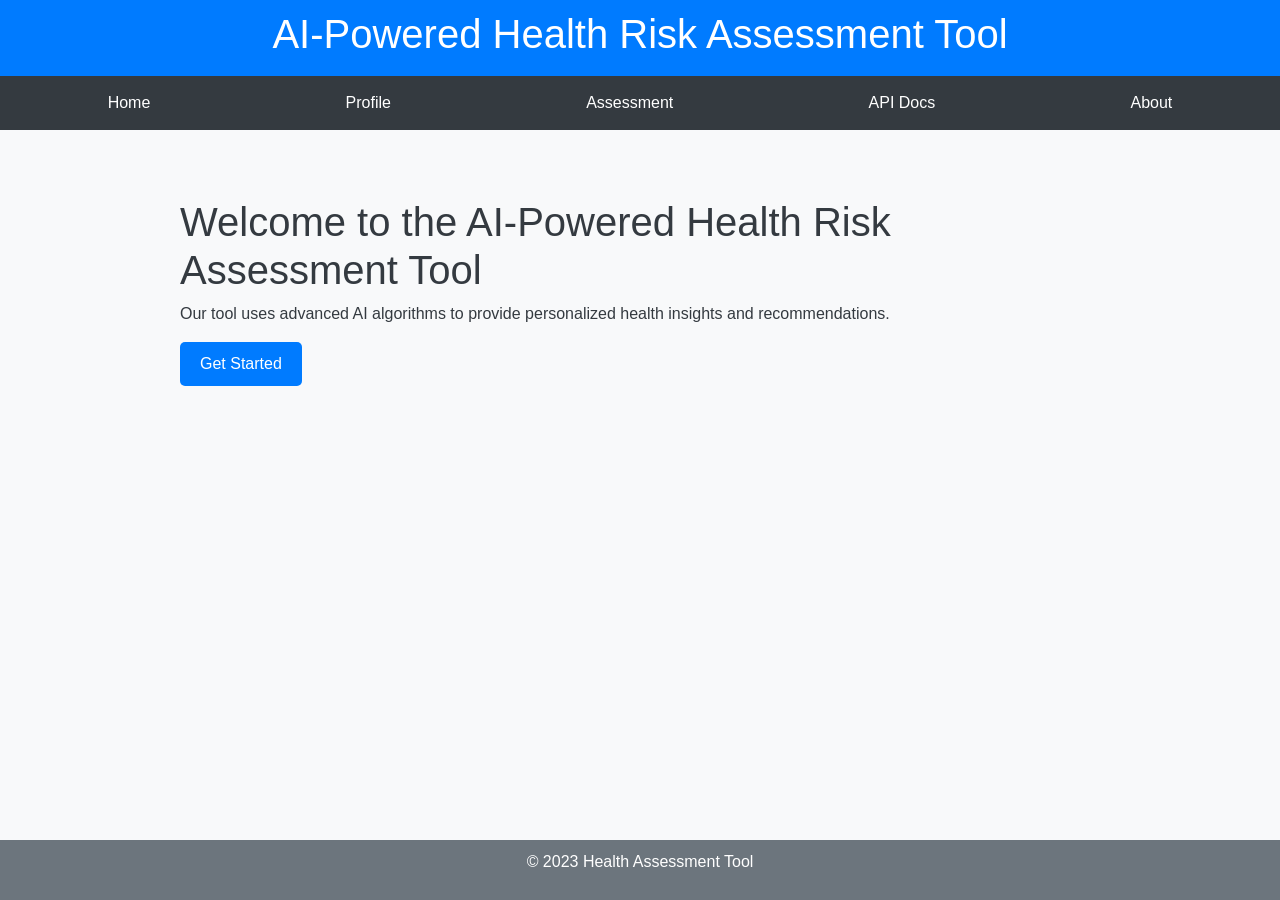
<file: templates/index.html>
<!DOCTYPE html>
<html lang="en">
<head>
    <meta charset="UTF-8">
    <meta name="viewport" content="width=device-width, initial-scale=1.0">
    <title>AI-Powered Health Risk Assessment Tool</title>
    <link href="https://stackpath.bootstrapcdn.com/bootstrap/5.1.3/css/bootstrap.min.css" rel="stylesheet">
    <link rel="stylesheet" href="/static/css/style.css">
</head>
<body>
    <header>
        <h1>AI-Powered Health Risk Assessment Tool</h1>
    </header>
    <nav>
        <a href="/">Home</a>
        <a href="/profile">Profile</a>
        <a href="/assessment">Assessment</a>
        <a href="/api-docs">API Docs</a>
        <a href="/about">About</a>
    </nav>
    <main class="container">
        <h1 class="mt-5">Welcome to the AI-Powered Health Risk Assessment Tool</h1>
        <p>Our tool uses advanced AI algorithms to provide personalized health insights and recommendations.</p>
        <a href="/profile" class="btn btn-primary">Get Started</a>
    </main>
    <footer>
        <p>&copy; 2023 Health Assessment Tool</p>
    </footer>
    <script src="/static/js/main.js"></script>
</body>
</html>
</file>
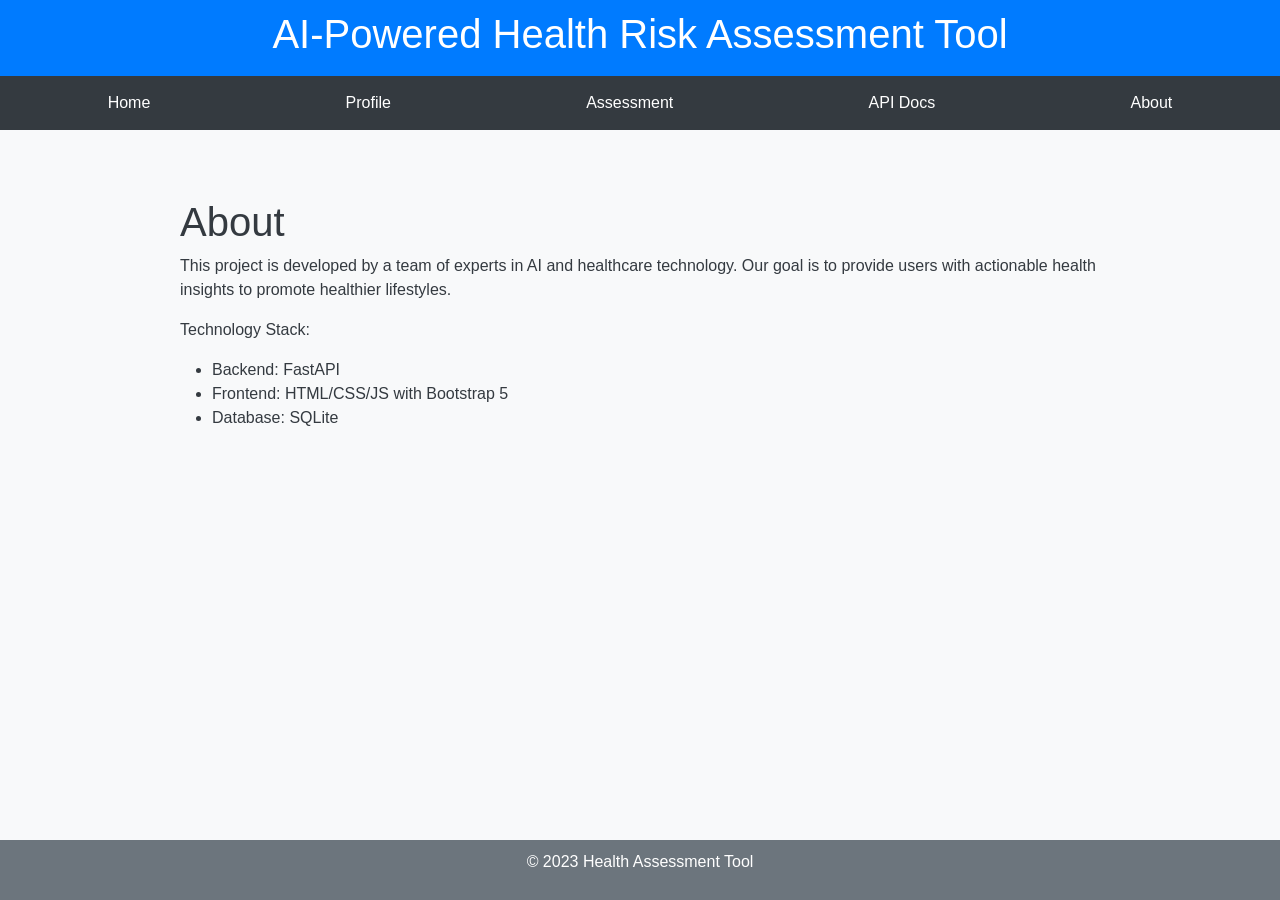
<file: templates/about.html>
<!DOCTYPE html>
<html lang="en">
<head>
    <meta charset="UTF-8">
    <meta name="viewport" content="width=device-width, initial-scale=1.0">
    <title>About</title>
    <link href="https://stackpath.bootstrapcdn.com/bootstrap/5.1.3/css/bootstrap.min.css" rel="stylesheet">
    <link rel="stylesheet" href="/static/css/style.css">
</head>
<body>
    <header>
        <h1>AI-Powered Health Risk Assessment Tool</h1>
    </header>
    <nav>
        <a href="/">Home</a>
        <a href="/profile">Profile</a>
        <a href="/assessment">Assessment</a>
        <a href="/api-docs">API Docs</a>
        <a href="/about">About</a>
    </nav>
    <main class="container">
        <h1 class="mt-5">About</h1>
        <p>This project is developed by a team of experts in AI and healthcare technology. Our goal is to provide users with actionable health insights to promote healthier lifestyles.</p>
        <p>Technology Stack:</p>
        <ul>
            <li>Backend: FastAPI</li>
            <li>Frontend: HTML/CSS/JS with Bootstrap 5</li>
            <li>Database: SQLite</li>
        </ul>
    </main>
    <footer>
        <p>&copy; 2023 Health Assessment Tool</p>
    </footer>
    <script src="/static/js/main.js"></script>
</body>
</html>
</file>
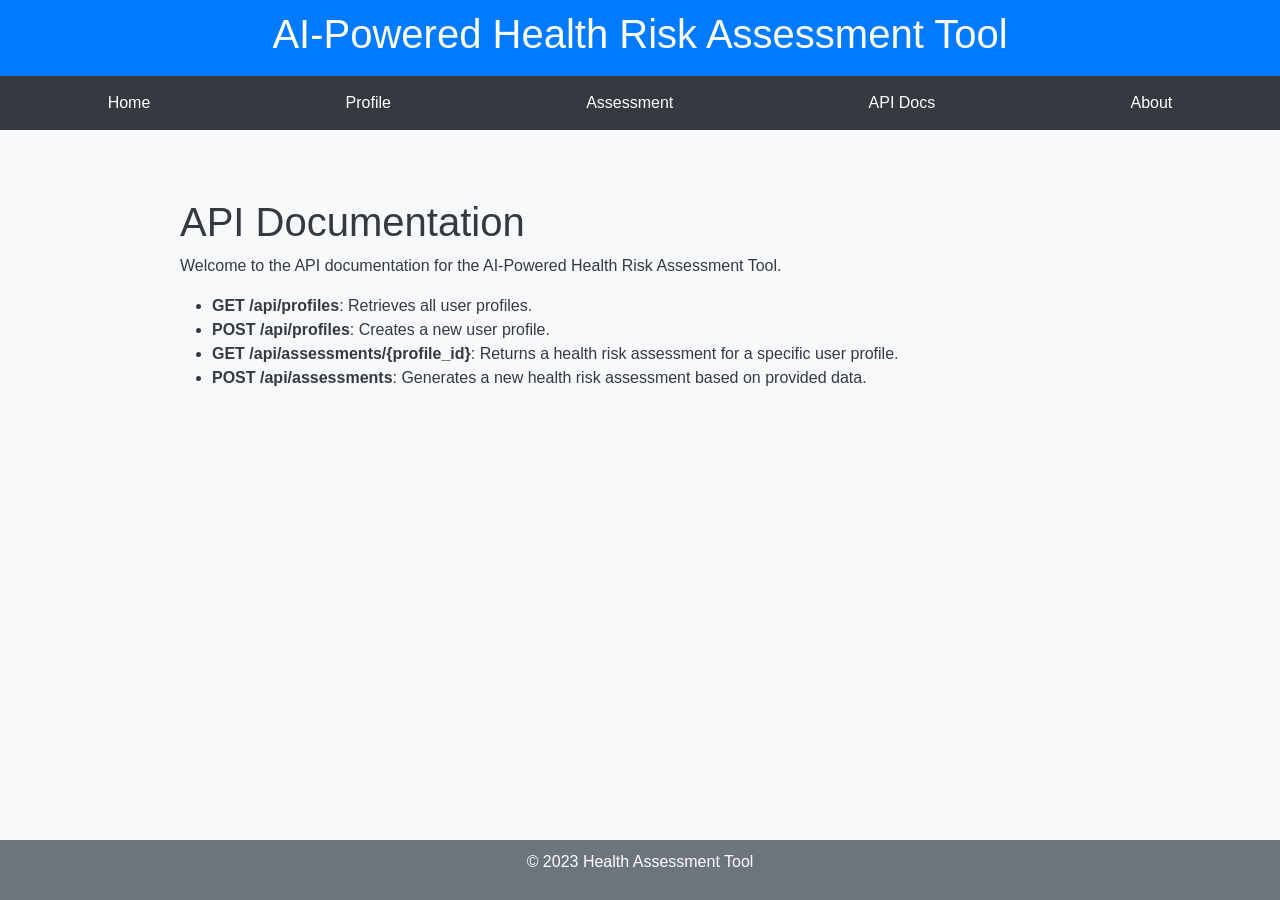
<file: templates/api_docs.html>
<!DOCTYPE html>
<html lang="en">
<head>
    <meta charset="UTF-8">
    <meta name="viewport" content="width=device-width, initial-scale=1.0">
    <title>API Documentation</title>
    <link href="https://stackpath.bootstrapcdn.com/bootstrap/5.1.3/css/bootstrap.min.css" rel="stylesheet">
    <link rel="stylesheet" href="/static/css/style.css">
</head>
<body>
    <header>
        <h1>AI-Powered Health Risk Assessment Tool</h1>
    </header>
    <nav>
        <a href="/">Home</a>
        <a href="/profile">Profile</a>
        <a href="/assessment">Assessment</a>
        <a href="/api-docs">API Docs</a>
        <a href="/about">About</a>
    </nav>
    <main class="container">
        <h1 class="mt-5">API Documentation</h1>
        <p>Welcome to the API documentation for the AI-Powered Health Risk Assessment Tool.</p>
        <ul>
            <li><strong>GET /api/profiles</strong>: Retrieves all user profiles.</li>
            <li><strong>POST /api/profiles</strong>: Creates a new user profile.</li>
            <li><strong>GET /api/assessments/{profile_id}</strong>: Returns a health risk assessment for a specific user profile.</li>
            <li><strong>POST /api/assessments</strong>: Generates a new health risk assessment based on provided data.</li>
        </ul>
    </main>
    <footer>
        <p>&copy; 2023 Health Assessment Tool</p>
    </footer>
    <script src="/static/js/main.js"></script>
</body>
</html>
</file>
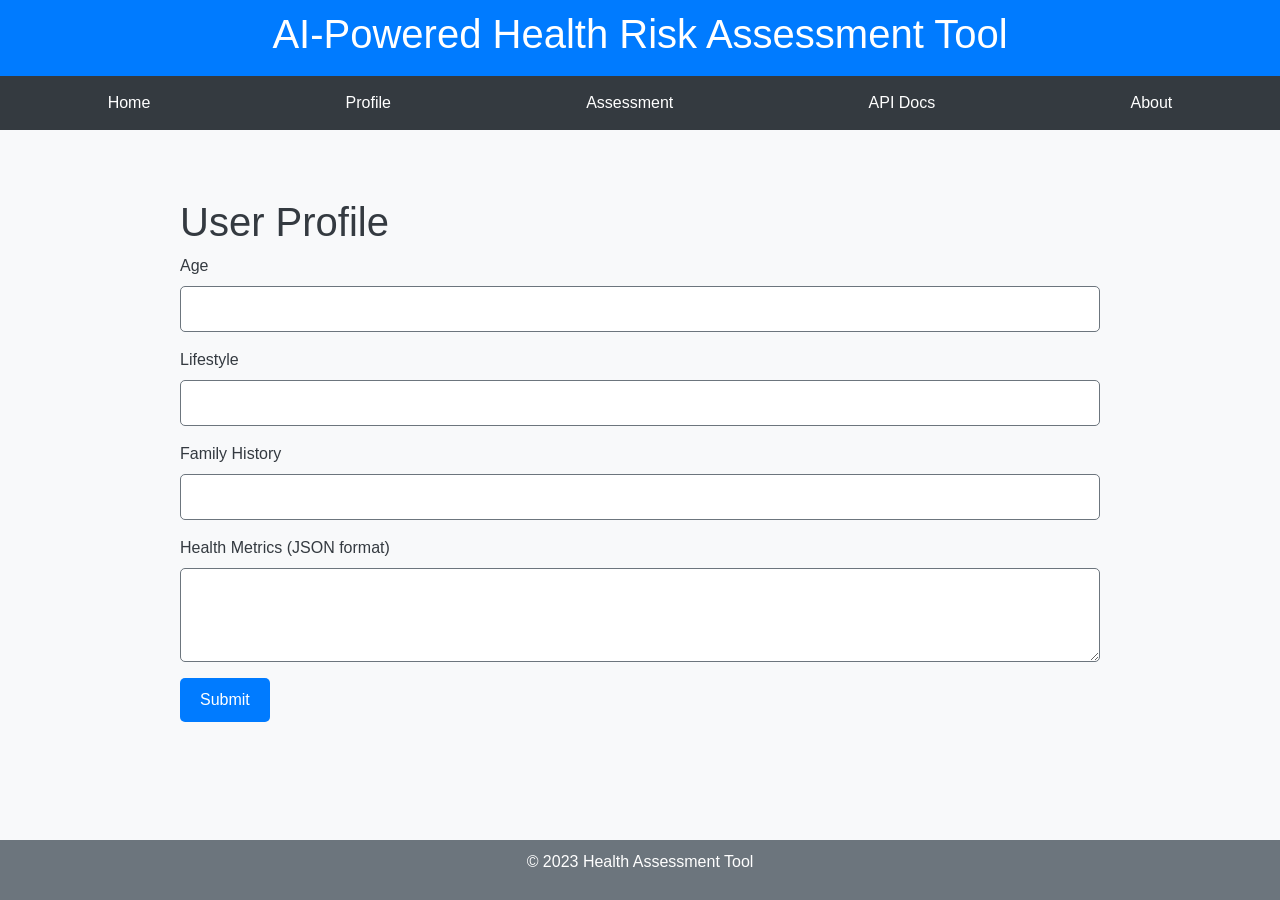
<file: templates/profile.html>
<!DOCTYPE html>
<html lang="en">
<head>
    <meta charset="UTF-8">
    <meta name="viewport" content="width=device-width, initial-scale=1.0">
    <title>User Profile</title>
    <link href="https://stackpath.bootstrapcdn.com/bootstrap/5.1.3/css/bootstrap.min.css" rel="stylesheet">
    <link rel="stylesheet" href="/static/css/style.css">
</head>
<body>
    <header>
        <h1>AI-Powered Health Risk Assessment Tool</h1>
    </header>
    <nav>
        <a href="/">Home</a>
        <a href="/profile">Profile</a>
        <a href="/assessment">Assessment</a>
        <a href="/api-docs">API Docs</a>
        <a href="/about">About</a>
    </nav>
    <main class="container">
        <h1 class="mt-5">User Profile</h1>
        <form id="profile-form">
            <div class="mb-3">
                <label for="age" class="form-label">Age</label>
                <input type="number" class="form-control" id="age" name="age" required>
            </div>
            <div class="mb-3">
                <label for="lifestyle" class="form-label">Lifestyle</label>
                <input type="text" class="form-control" id="lifestyle" name="lifestyle" required>
            </div>
            <div class="mb-3">
                <label for="family_history" class="form-label">Family History</label>
                <input type="text" class="form-control" id="family_history" name="family_history" required>
            </div>
            <div class="mb-3">
                <label for="health_metrics" class="form-label">Health Metrics (JSON format)</label>
                <textarea class="form-control" id="health_metrics" name="health_metrics" rows="3" required></textarea>
            </div>
            <button type="submit" class="btn btn-primary">Submit</button>
        </form>
    </main>
    <footer>
        <p>&copy; 2023 Health Assessment Tool</p>
    </footer>
    <script src="/static/js/main.js"></script>
</body>
</html>
</file>
<file: static/css/style.css>
:root {
    --primary-color: #007bff;
    --secondary-color: #6c757d;
    --success-color: #28a745;
    --danger-color: #dc3545;
    --warning-color: #ffc107;
    --info-color: #17a2b8;
    --light-color: #f8f9fa;
    --dark-color: #343a40;
    --font-family: 'Segoe UI', Tahoma, Geneva, Verdana, sans-serif;
}

body {
    font-family: var(--font-family);
    background-color: var(--light-color);
    color: var(--dark-color);
    margin: 0;
    padding: 0;
}

.container {
    max-width: 960px;
    margin: 0 auto;
    padding: 20px;
}

header {
    background-color: var(--primary-color);
    color: white;
    padding: 10px 0;
    text-align: center;
}

nav {
    display: flex;
    justify-content: space-around;
    background-color: var(--dark-color);
    padding: 10px;
}

nav a {
    color: white;
    text-decoration: none;
    padding: 5px 10px;
    transition: background-color 0.3s ease;
}

nav a:hover {
    background-color: var(--primary-color);
    border-radius: 5px;
}

main {
    padding: 20px;
}

footer {
    background-color: var(--secondary-color);
    color: white;
    text-align: center;
    padding: 10px 0;
    position: fixed;
    bottom: 0;
    width: 100%;
}

.card {
    border: 1px solid var(--secondary-color);
    border-radius: 5px;
    box-shadow: 0 4px 8px rgba(0, 0, 0, 0.1);
    margin-bottom: 20px;
    overflow: hidden;
    transition: transform 0.3s ease;
}

.card:hover {
    transform: translateY(-5px);
}

.card-header {
    background-color: var(--primary-color);
    color: white;
    padding: 10px;
}

.card-body {
    padding: 15px;
}

.table {
    width: 100%;
    border-collapse: collapse;
    margin-bottom: 20px;
}

.table th, .table td {
    border: 1px solid var(--secondary-color);
    padding: 8px;
    text-align: left;
}

.table th {
    background-color: var(--dark-color);
    color: white;
}

.form-control {
    border: 1px solid var(--secondary-color);
    border-radius: 5px;
    padding: 10px;
    width: 100%;
    margin-bottom: 10px;
}

.btn {
    background-color: var(--primary-color);
    color: white;
    border: none;
    padding: 10px 20px;
    border-radius: 5px;
    cursor: pointer;
    transition: background-color 0.3s ease;
}

.btn:hover {
    background-color: var(--dark-color);
}

@media (max-width: 768px) {
    .container {
        padding: 10px;
    }

    nav {
        flex-direction: column;
    }

    nav a {
        margin-bottom: 5px;
    }
}
</file>
